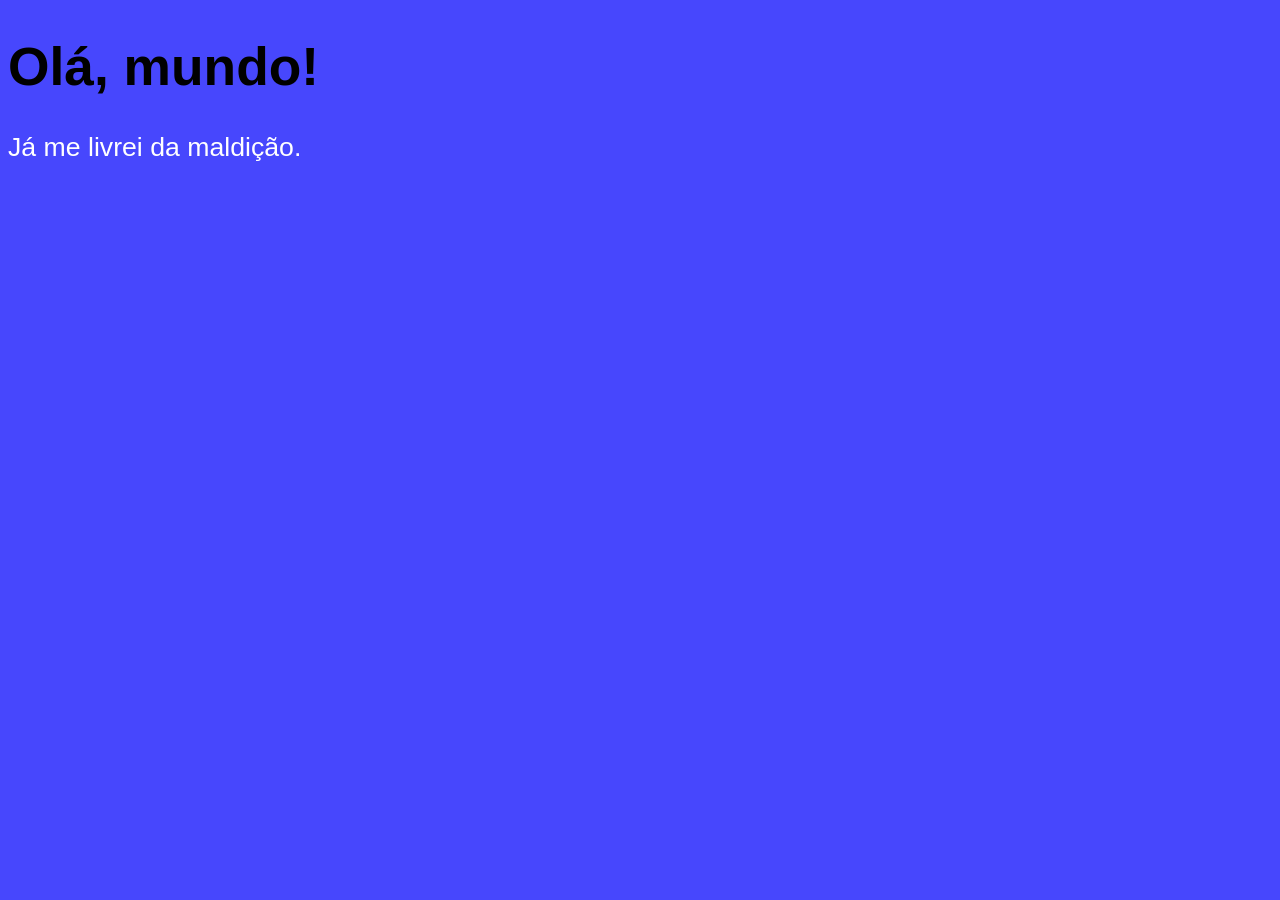
<file: Curso em Video/aula04/ex001.html>
<!DOCTYPE html>
<html lang="pt-br">
<head>
    <meta charset="UTF-8">
    <meta http-equiv="X-UA-Compatible" content="IE=edge">
    <meta name="viewport" content="width=device-width, initial-scale=1.0">
    <title>Meu primeiro programa</title>
    <style>
        body {
            background-color: rgb(71, 71, 253);
            color:white;
            font: normal 20pt Arial;
        }
        h1{color: black;}
    </style>
</head>
<body>
    <h1>Olá, mundo!</h1>
    <p>Já me livrei da maldição.</p>
    <script>
        alert('Minha primeira mensagem')
        confirm('Está gostando de javaScript?')
        prompt('Qual é o seu nome?')
    </script>
</body>
</html>
</file>
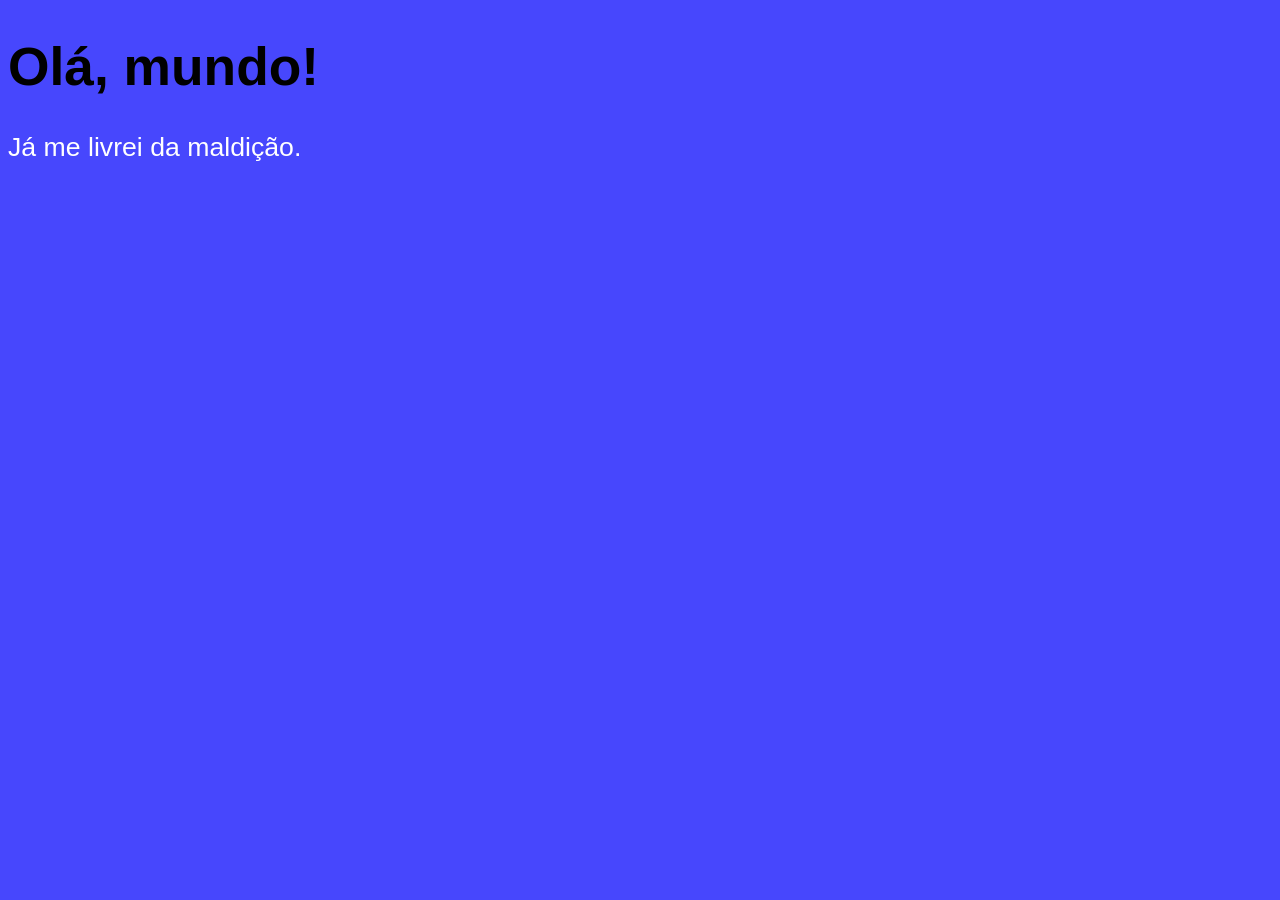
<file: Curso em Video/aula06/ex002.html>
<!DOCTYPE html>
<html lang="pt-br">
<head>
    <meta charset="UTF-8">
    <meta http-equiv="X-UA-Compatible" content="IE=edge">
    <meta name="viewport" content="width=device-width, initial-scale=1.0">
    <title>Meu primeiro programa</title>
    <style>
        body {
            background-color: rgb(71, 71, 253);
            color:white;  /*isso é um comentário em css*/
            font: normal 20pt Arial;
        }
        h1{color: black;}
    </style>
</head>
<body>
    <h1>Olá, mundo!</h1>  <!-- Isso é um comentário em html -->
    <p>Já me livrei da maldição.</p>
    <script>
        var nome = prompt('Qual é o seu nome?')// isso é um comentário em jS
        alert('É um prazer te conhecer, ' + nome + '!')  // + funciona como concatenação
    </script>
</body>
</html>
</file>
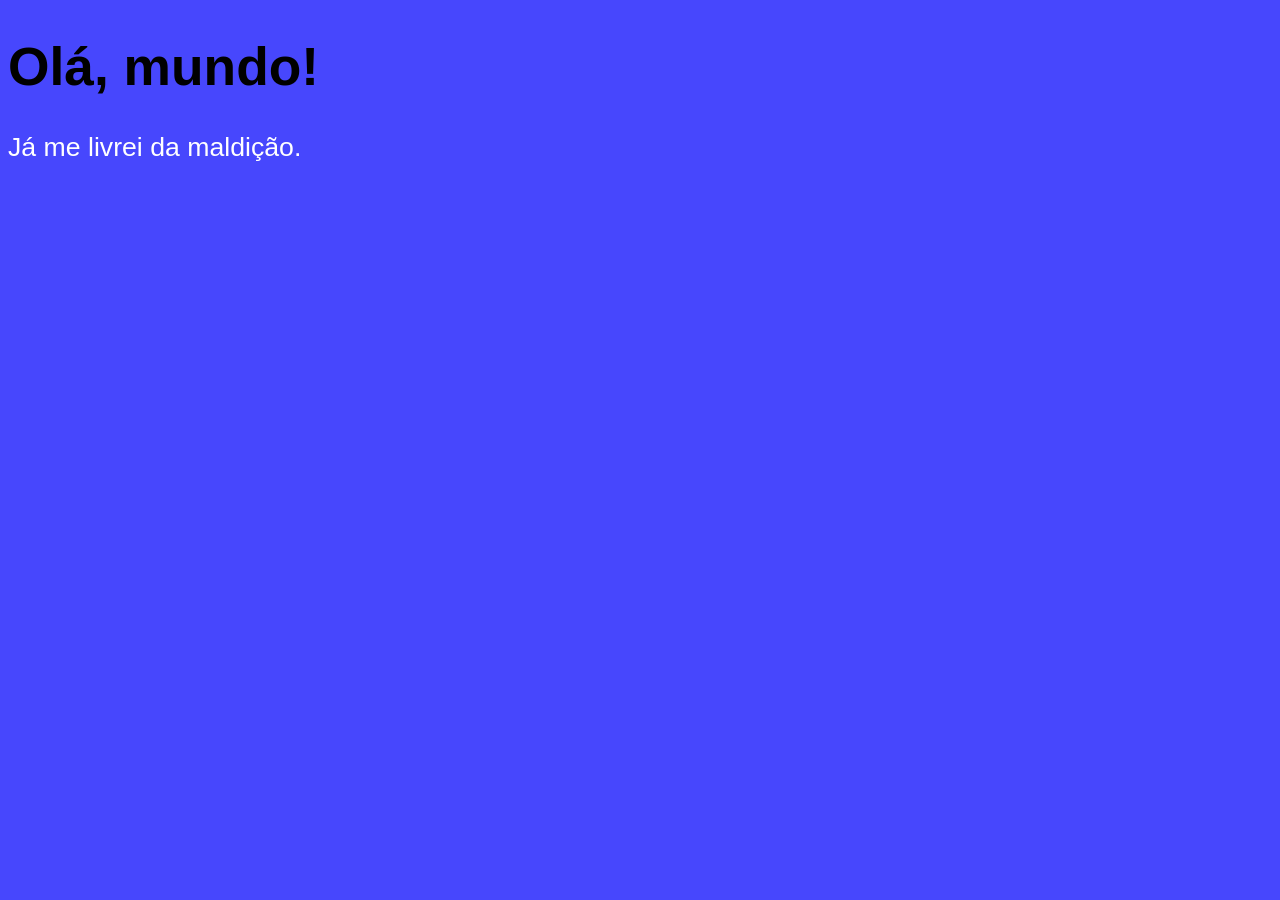
<file: Curso em Video/aula06/ex003.html>
<!DOCTYPE html>
<html lang="pt-br">
<head>
    <meta charset="UTF-8">
    <meta http-equiv="X-UA-Compatible" content="IE=edge">
    <meta name="viewport" content="width=device-width, initial-scale=1.0">
    <title>Meu primeiro programa</title>
    <style>
        body {
            background-color: rgb(71, 71, 253);
            color:white;  /*isso é um comentário em css*/
            font: normal 20pt Arial;
        }
        h1{color: black;}
    </style>
</head>
<body>
    <h1>Olá, mundo!</h1>  <!-- Isso é um comentário em html -->
    <p>Já me livrei da maldição.</p>
    <script>
        var n1 = prompt('Digite um número:')  // sempre recebe como string
        var n2 = prompt('Digite outro número:')  // string
        n1 = Number.parseInt(n1)
        n2 = Number.parseInt(n2)
        var s1 = n1 + n2
        alert('A soma dos números foi ' + s1) // concatenação
        // (number + number) para adição
        // (string + string) para concatenação
        alert(`A soma entre ${n1} e ${n2} é ${s1}`)  // Usando template string
    
        var n3 = Number(prompt('Digite um número:'))
        var n4 = Number(prompt('Digite outro número:'))
        var s2 = n3 + n4
        alert(`A soma entre ${n3} e ${n4} é ${s2}`)
    </script>
</body>
</html>
</file>
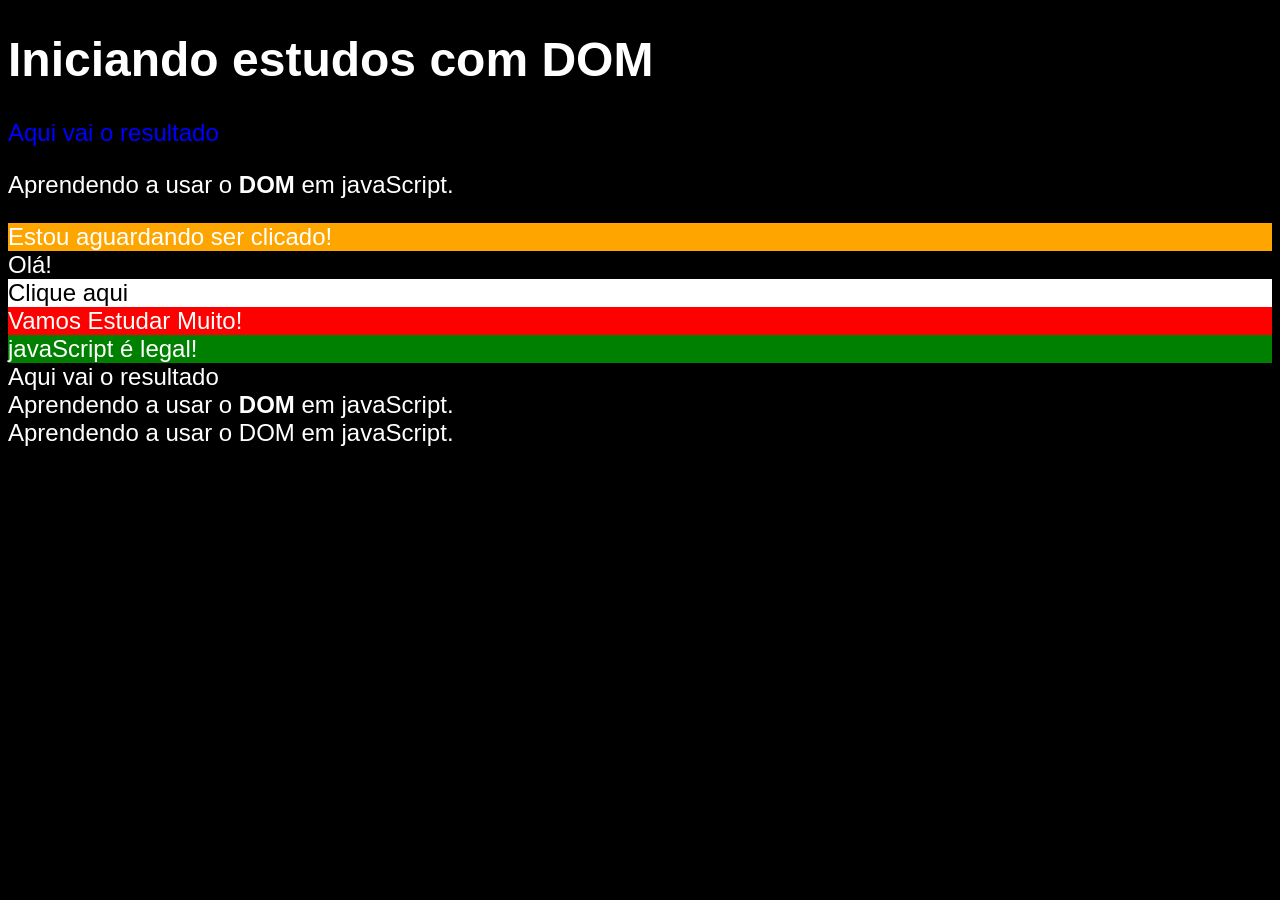
<file: Curso em Video/aula09/ex005.html>
<!DOCTYPE html>
<html lang="pt-BR">
    <head>
        <meta charset="UTF-8">
        <meta http-equiv="X-UA-Compatible" content="IE=edge">
        <meta name="viewport" content="width=device-width, initial-scale=1.0">
        <title>Primeriros passos com DOM</title>
        <style>
            body{
                background: rgb(21, 131, 195);
                color: white;
                font: Normal 18pt Arial;
            }
        </style>
    </head>
    <body>
        <h1>Iniciando estudos com DOM</h1>
        <p>Aqui vai o resultado</br></p>
        <p>Aprendendo a usar o <strong>DOM</strong> em javaScript.</br></p>
        <div id="msg"> Clique em mim</div>
        <div name="texto"> Clique aqui</div>
        <div class="txt"> Clique aqui</div>
        <div class="msg"> Vamos Estudar Muito!</div>
        <div id="texto"> javaScript é legal!</div>

        <script>

            // Vamos ver como podemos selecionar partes da arvore do código para formatar como o javaScript:

            var p1 = document.getElementsByTagName('p')[0]  // [0] para selecionar o 1° parágrafo, se quizer o 2° usa [1] e assim por diante.
            document.write(p1.innerHTML)  // Escreve na tela o elemento contido na variável p1.
            p1.style.color = 'blue'  // assim é possível modificar a cor de p1.
            
            var corpo = document.body
            corpo.style.background = 'black'
            
            var p2 = document.getElementsByTagName('p')[1]  // podemos fazer a seleção por Tag
            document.write(p2.innerHTML)  // innerHTML pega o conteúdo junto com as tags ou configurações de formatação
            document.write(p2.innerText)  // innerText pega apenas o texto sem formatação
           
            var d = document.getElementById('msg')  // podemos fazer a seleção por ID
            d.style.background = 'orange'
            d.innerText = 'Estou aguardando ser clicado!'
            
            var r = document.getElementsByName('texto')[0]  // podemos fazer a seleção por Nome
            r.innerText = 'Olá!'
            
            var b = document.getElementsByClassName('txt')[0]  // podemos fazer a seleção por Classe
            b.style.color = 'black'
            b.style.background = 'white'

            var a = document.querySelector('div.msg')  // Usamos '.' quando for referencia a classe
            a.style.background = 'red'

            var c = document.querySelector('div#texto')  // Usamos '#' quando referencia a ID
            c.style.background = 'green'

        </script>

    </body>
</html>
</file>
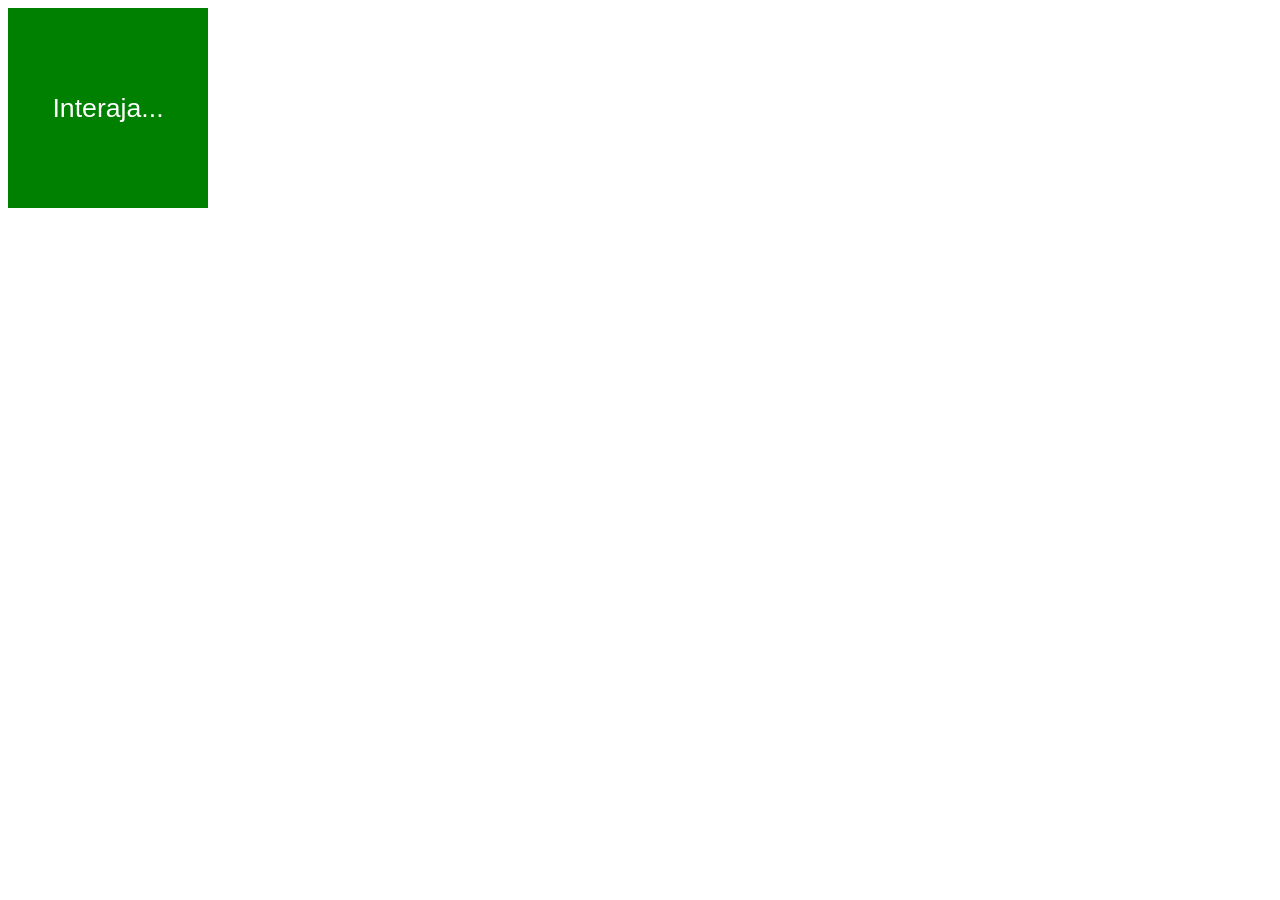
<file: Curso em Video/aula10/ex006.html>
<!DOCTYPE html>
<html lang="pt-BR">
<head>
    <meta charset="UTF-8">
    <meta http-equiv="X-UA-Compatible" content="IE=edge">
    <meta name="viewport" content="width=device-width, initial-scale=1.0">
    <title>Eventos DOM</title>
    <style>
        div#area {
            font: normal 20pt Arial;
            background: green;
            color: white;
            width: 200px;
            height: 200px;
            line-height: 200px;
            text-align: center;
        }
    </style>
</head>
<body>
    <div id='area' onclick="clicar()" onmouseenter="entrar()" onmouseout="sair()">
        Interaja...
    </div>

    <script>
        var area = document.getElementById('area')

        function clicar() {            
            area.innerText = 'Clicou!'
            area.style.background = 'red'
        }

        function entrar() {
            area.innerText = 'Entrou!'
        }

        function sair() {
            area.innerText = 'Saiu!'
        }
    </script>
</body>
</html>
</file>
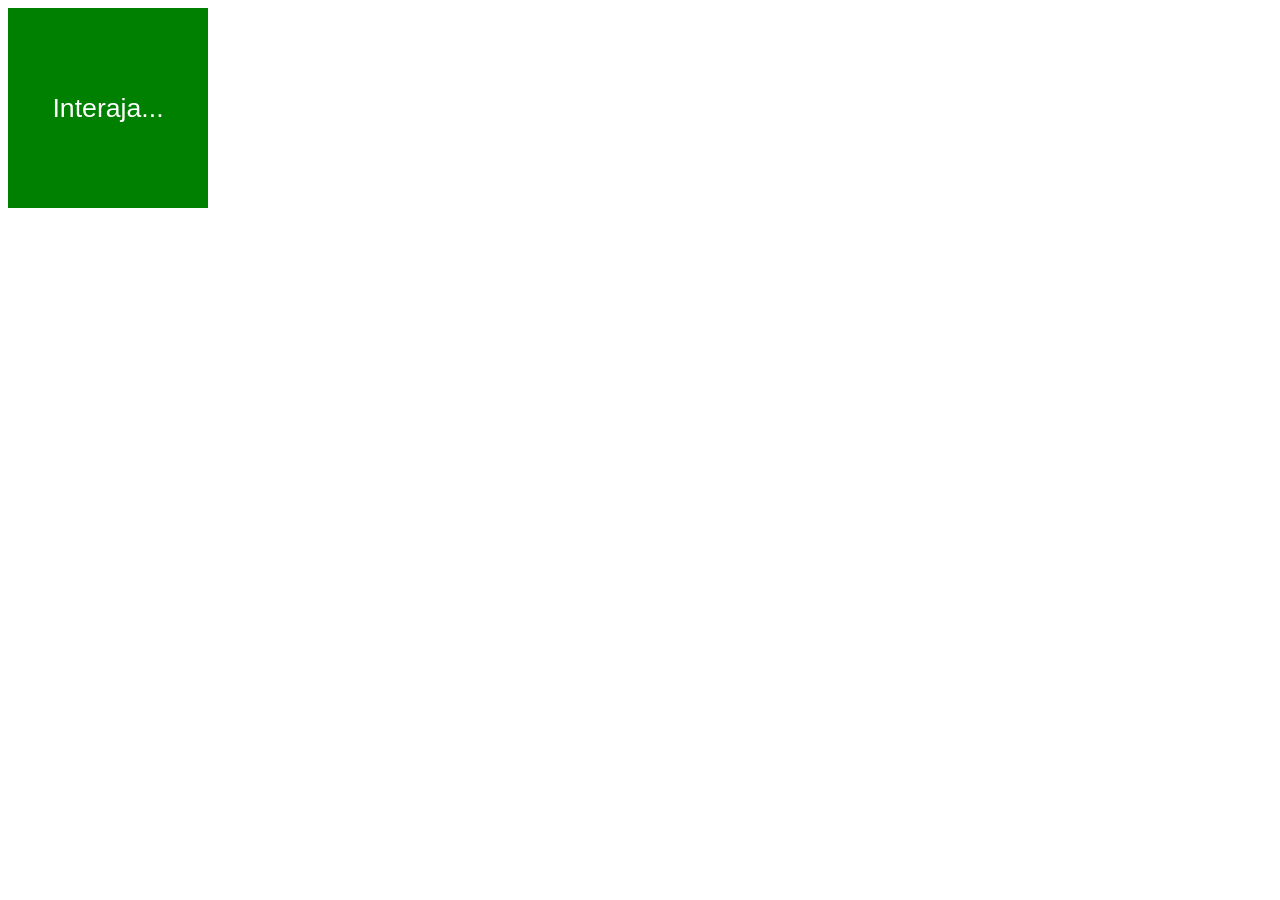
<file: Curso em Video/aula10/ex007.html>
<!DOCTYPE html>
<html lang="pt-BR">
<head>
    <meta charset="UTF-8">
    <meta http-equiv="X-UA-Compatible" content="IE=edge">
    <meta name="viewport" content="width=device-width, initial-scale=1.0">
    <title>Eventos DOM</title>
    <style>
        div#area {
            font: normal 20pt Arial;
            background: green;
            color: white;
            width: 200px;
            height: 200px;
            line-height: 200px;
            text-align: center;
        }
    </style>
</head>
<body>
    <div id='area'>  <!-- Nesse programa temos o mesmo que o feito no 'ex006' só que agora movemos os comandos para o javaScript -->
        Interaja...
    </div>

    <script>
        var area = document.getElementById('area')
        area.addEventListener('click', clicar)  // movemos os comandos do html para cá!!!
        area.addEventListener('mouseenter', entrar)  // movemos os comandos do html para cá!!!
        area.addEventListener('mouseout', sair)  // movemos os comandos do html para cá!!!

        function clicar() {            
            area.innerText = 'Clicou!'
            area.style.background = 'red'
        }

        function entrar() {
            area.innerText = 'Entrou!'
        }

        function sair() {
            area.innerText = 'Saiu!'
        }
    </script>
</body>
</html>
</file>
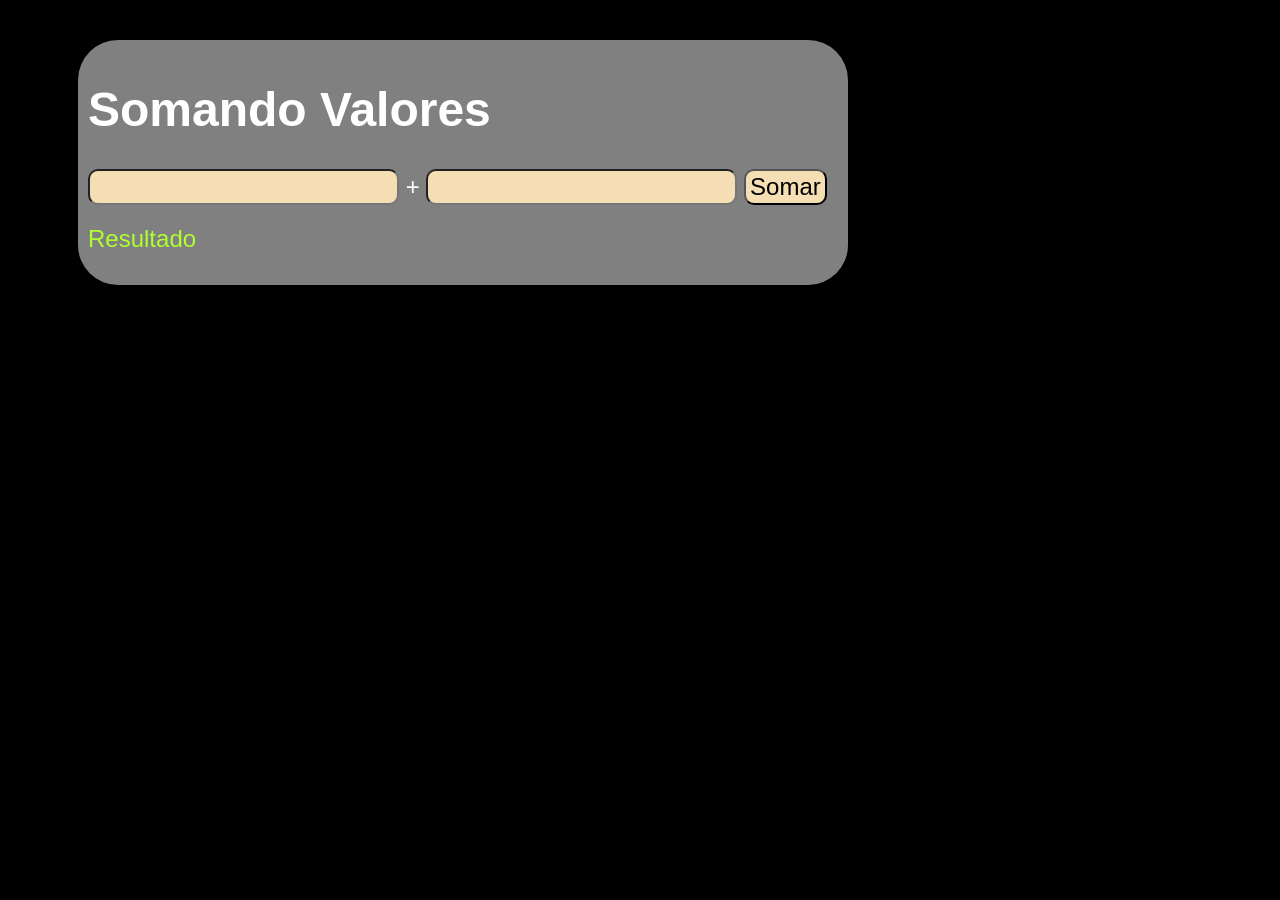
<file: Curso em Video/aula10/ex008.html>
<!DOCTYPE html>
<html lang="pt-BR">
<head>
    <meta charset="UTF-8">
    <meta http-equiv="X-UA-Compatible" content="IE=edge">
    <meta name="viewport" content="width=device-width, initial-scale=1.0">
    <title>Somando Números</title>
    <style>
        body {
            font: normal 18pt Arial;
            background: black;
            color: white
        }
        .container{
            width: 100%;
            margin-top: 40px;
            margin-left: 40px;
        }        
        .container_colorido{
            float: left;
            width: 750px;
            height: 225px;
            margin-left: 30px;
            border-radius: 40px;
            padding: 10px;
            background: gray;            
        }
        input {
            font: normal 18pt Arial;            
            padding: 2px 4px;
            border-radius: 10px;
            background: wheat;
        }
        div#res {
            margin-top: 20px;
            color: greenyellow;
        }
    </style>
</head>
<body>
    <div class="container">
        <div class="container_colorido">
            <h1>Somando Valores</h1>
            <input type="number" name="txtn1" id="txtn1"> +
            <input type="number" name="txtn2" id="txtn2">
            <input type="button" value="Somar" onclick="somar()">
            <div id="res">Resultado</div>
        </div>
    </div>

    <script>
        function somar() {
            var tn1 = document.getElementById('txtn1')
            var tn2 = document.querySelector('input#txtn2')  //pode fazer também usando: getElementById('txtn2')
            var res = document.getElementById('res')
            var n1 = Number(tn1.value)
            var n2 = Number(tn2.value)
            var s = n1 + n2
            res.innerHTML = `A soma entre ${n1} e ${n2} é igual a <strong>${s}</strong>`
        }
    </script>
</body>
</html>
</file>
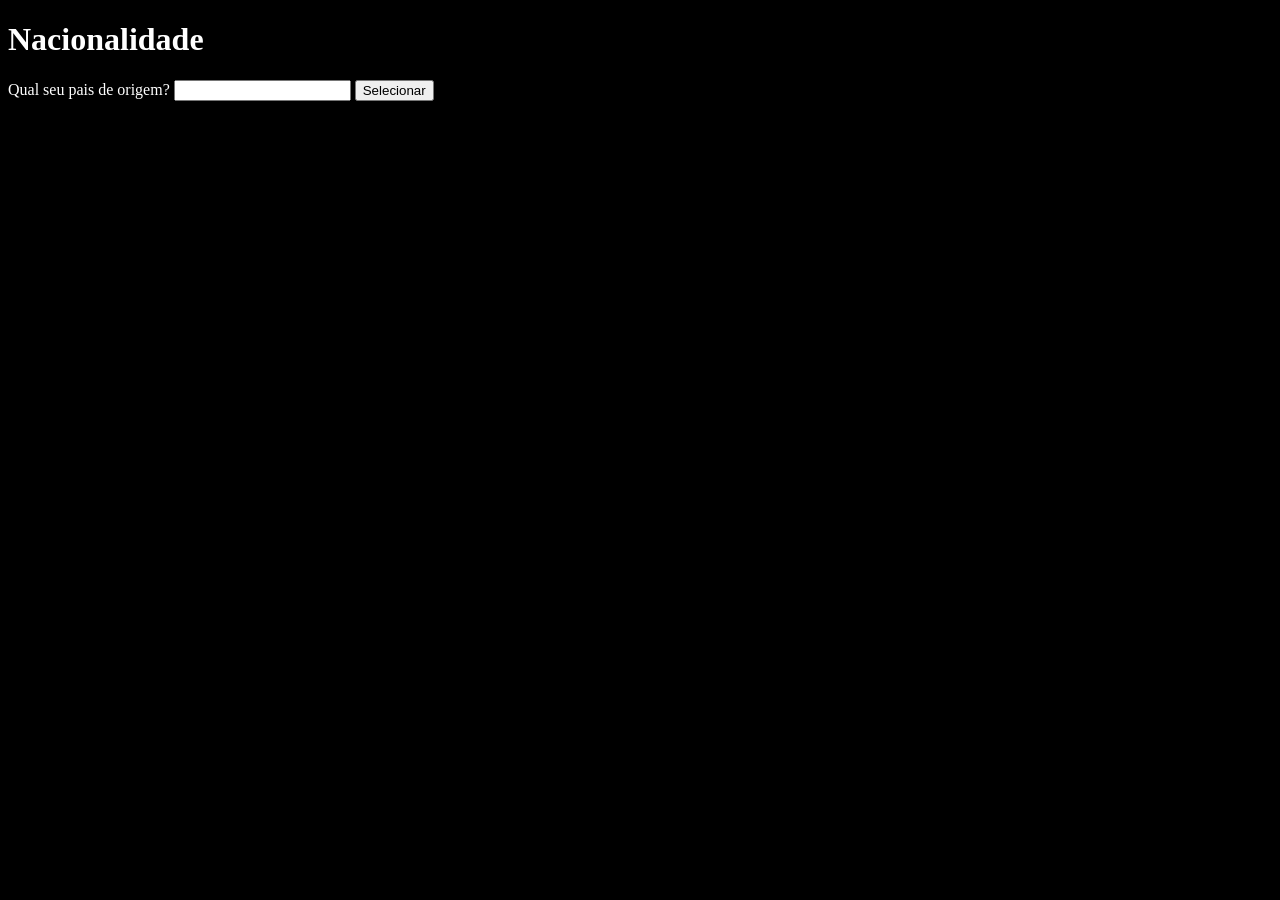
<file: Curso em Video/Aula11/ex009.html>
<!DOCTYPE html>
<html lang="pt-BR">
<head>
    <meta charset="UTF-8">
    <meta http-equiv="X-UA-Compatible" content="IE=edge">
    <meta name="viewport" content="width=device-width, initial-scale=1.0">
    <title>Condições</title>
    <style>
        body {
            background-color: black;
            color: white;
        }
    </style>
</head>
<body>
    <h1>Nacionalidade</h1>
    Qual seu pais de origem? <input type="text" name="txtPais" id="txtPais">
    <input type="button" value="Selecionar" onclick="Clicar()">
    <h2 id="resultado"></h2>
    <script>
        function Clicar() {
            var pais = document.getElementById('txtPais').value
            var resposta = document.getElementById('resultado')
            if (pais == 'Brasil') {
                resposta.innerHTML = 'Você é Brasileiro!'
            } else {
                resposta.innerHTML = 'Você é Estrangeiro!'
            }
        }
    </script>
</body>
</html>
</file>
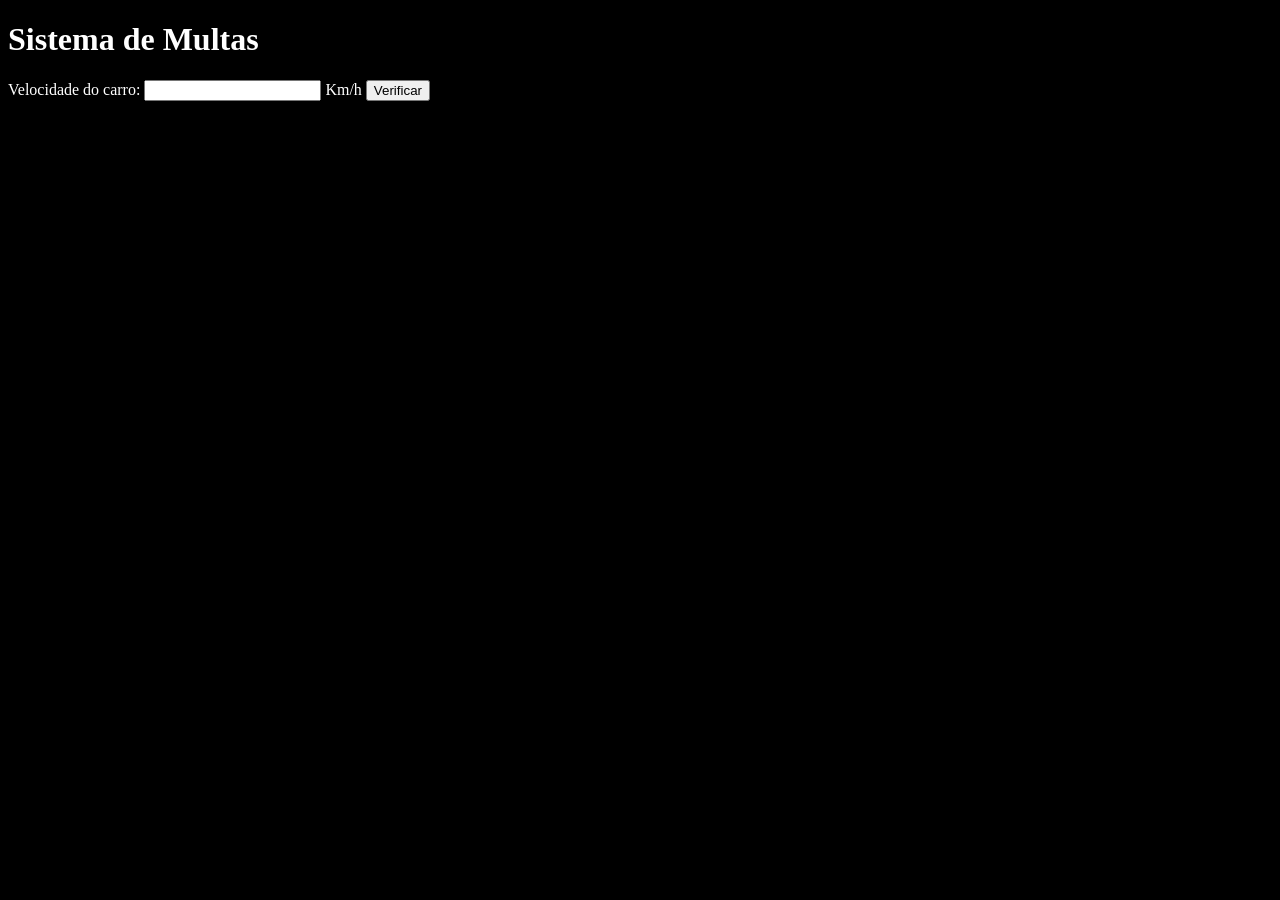
<file: Curso em Video/Aula11/ex010.html>
<!DOCTYPE html>
<html lang="pt-BR">
<head>
    <meta charset="UTF-8">
    <meta http-equiv="X-UA-Compatible" content="IE=edge">
    <meta name="viewport" content="width=device-width, initial-scale=1.0">
    <title>Condições</title>
    <style>
        body {
            background-color: black;
            color: white
        }
    </style>
</head>
<body>
    <h1>Sistema de Multas</h1>
    Velocidade do carro: <input type="number" name="txtVelocidade" id="txtVelocidade"> Km/h
    <input type="button" value="Verificar" onclick="Clicar()">
    <div id="resposta"></div>
    <script>
        function Clicar() {
            var vel = Number(document.getElementById('txtVelocidade').value)
            var resposta = document.getElementById('resposta')
            resposta.innerHTML = `<p>Sua velocidade é de <strong>${vel}Km/h</strong></p>`
            if (vel > 60) {
                resposta.innerHTML += `<p>Você foi <strong>MULTADO</strong> por excesso de velocidade</p>`
            }
            resposta.innerHTML += "<p>Dirija com segurança!</p>"
        }
    </script>
</body>
</html>
</file>
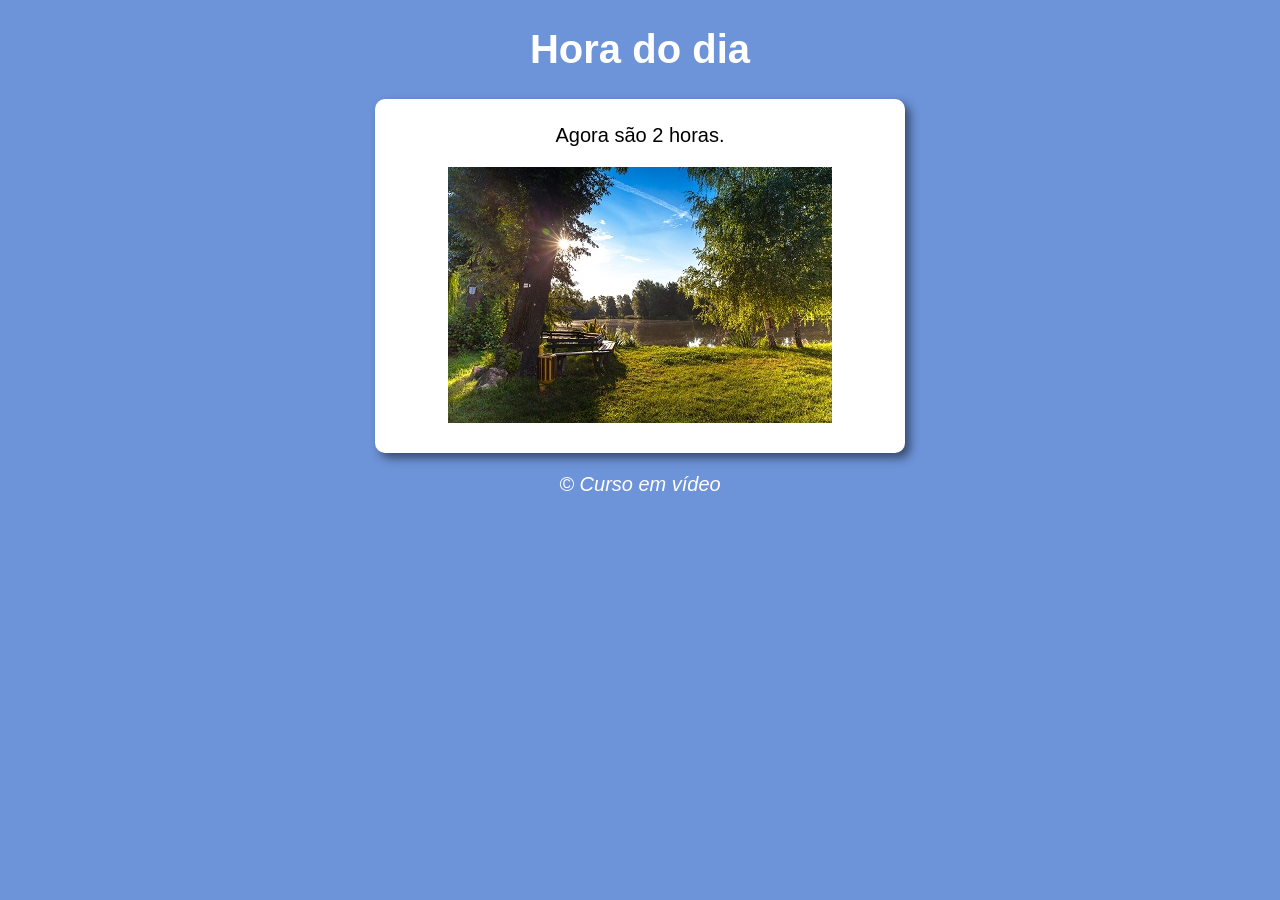
<file: Curso em Video/aula12_ex/ex014/modelo.html>
<!DOCTYPE html>
<html lang="pt-BR">
<head>
    <meta charset="UTF-8">
    <meta http-equiv="X-UA-Compatible" content="IE=edge">
    <meta name="viewport" content="width=device-width, initial-scale=1.0">
    <title>Hora do dia</title>
    <link rel="stylesheet" href="estilo.css">
</head>
<body onload="carregar()">
    <header>
        <h1>Hora do dia</h1>
    </header>
    <section>
        <div id="msg">            
        </div>
        <div id="foto">
            <img id="imagem" src="manha.jpg" alt="foto do dia">
        </div>
    </section>
    <footer>
        <p>&copy; Curso em vídeo</p>
    </footer>
    <script src="script.js"></script>
</body>
</html>
</file>
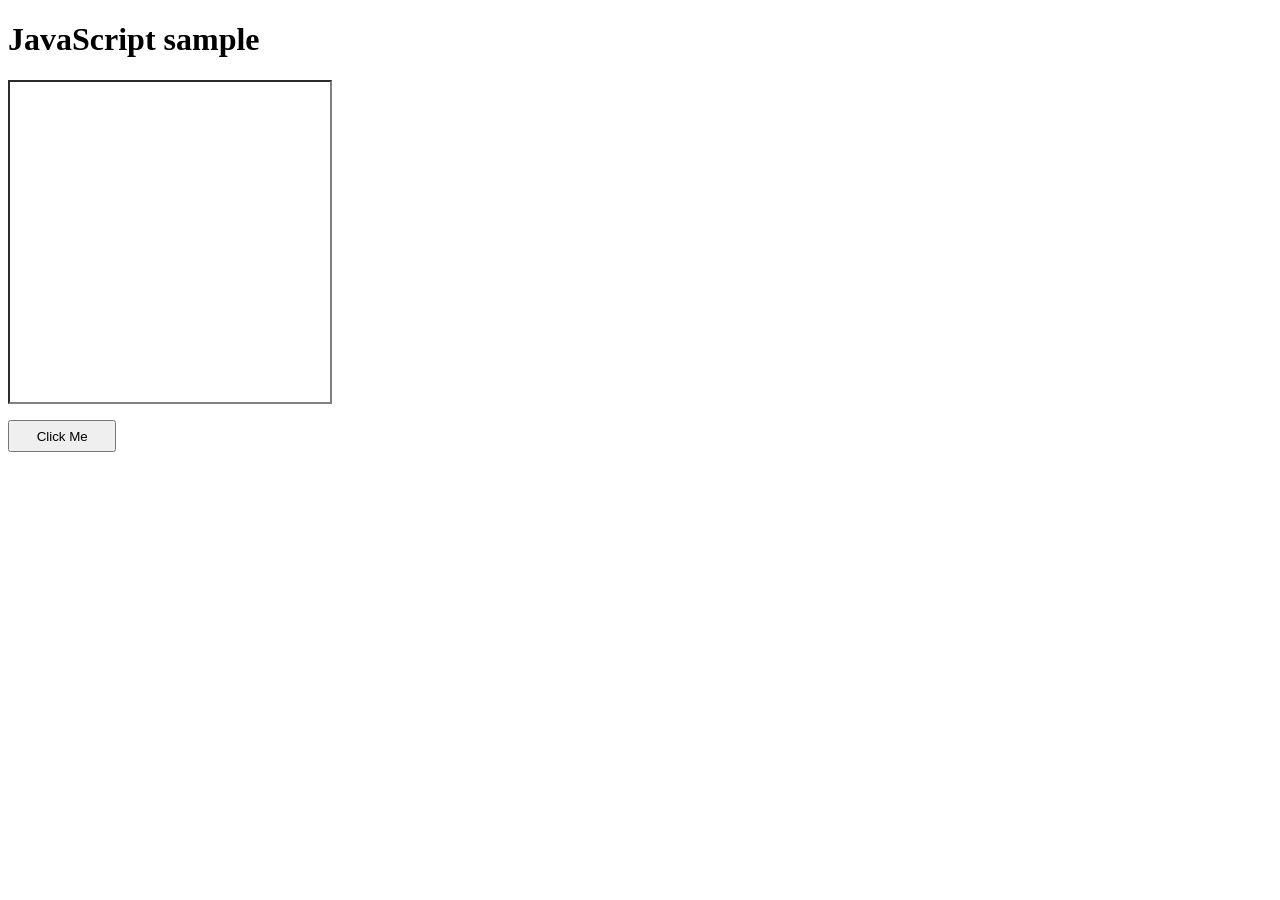
<file: Curso em Video/como_unir_arquivos/ex01/doc5.html>
<!DOCTYPE html>
<html>

<head>
<title>Mozilla CSS Getting Started - JavaScript demonstration</title>
<link rel="stylesheet" type="text/css" href="style5.css" />
<script type="text/javascript" src="script5.js"></script>
</head>

<body>
<h1>JavaScript sample</h1>

<div id="square"></div>

<button type="button" onclick="doDemo(this);">Click Me</button>

</body>
</html>
</file>
<file: Curso em Video/aula12_ex/ex014/estilo.css>
body {
    background: rgba(0, 0, 255, 0.575);
    font: normal 15pt Arial;
}

header {
    color: white;
    text-align: center;
}

section {
    background: white;
    border-radius: 10px;
    padding: 15px;
    width: 500px;
    margin: auto;
    box-shadow: 5px 5px 10px rgba(0, 0, 0, 0.502);
}

div {
    text-align: center;
    padding: 10px;
}

footer {
    color: white;
    text-align: center;
    font-style: italic;
}
</file>
<file: Curso em Video/como_unir_arquivos/ex01/style5.css>
/*** JavaScript demonstration ***/
#square {
    width: 20em;
    height: 20em;
    border: 2px inset gray;
    margin-bottom: 1em;
  }
  
  button {
    padding: .5em 2em;
  }
</file>
